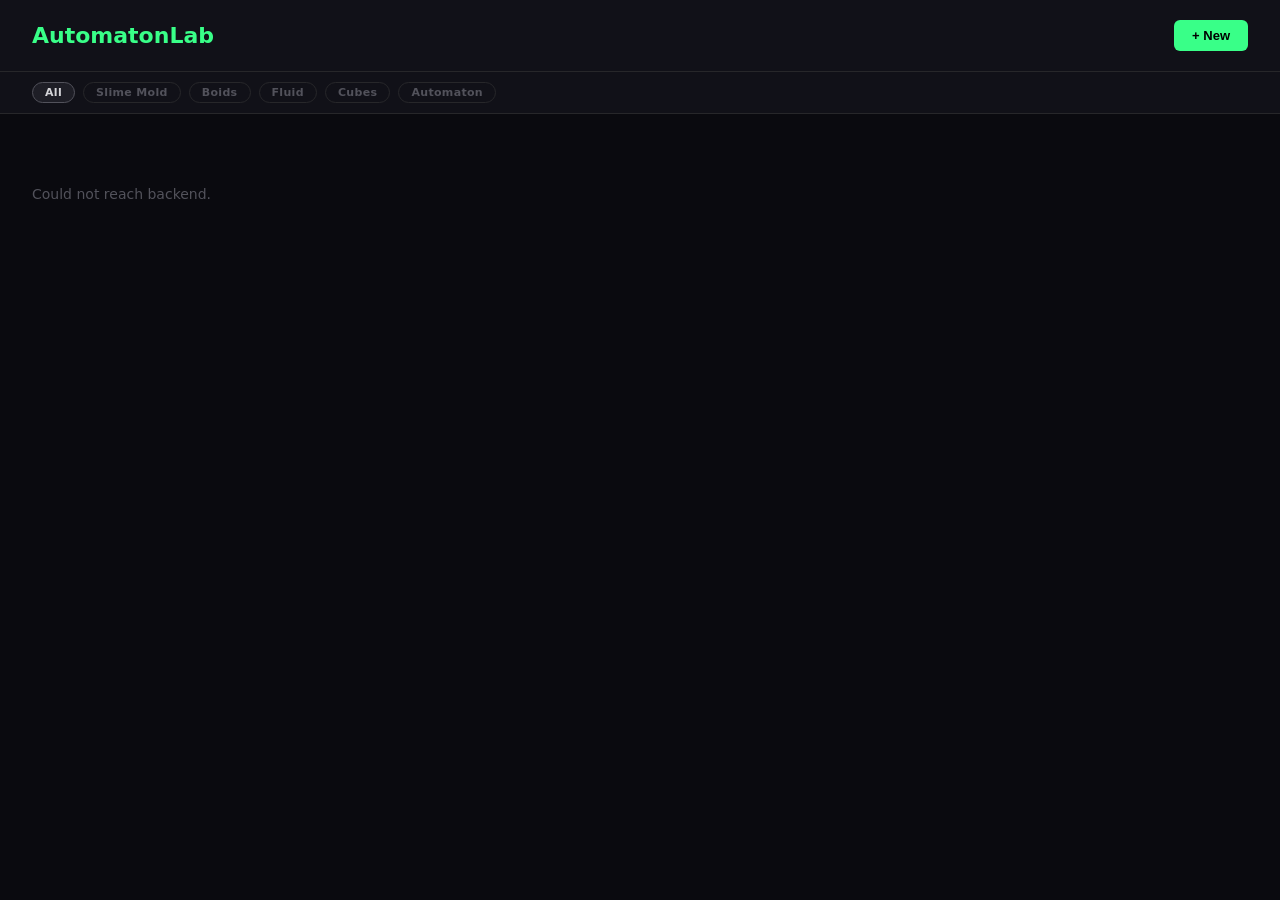
<file: frontend/index.html>
<!DOCTYPE html>
<html lang="en">
<head>
  <meta charset="UTF-8" />
  <meta name="viewport" content="width=device-width, initial-scale=1.0" />
  <title>AutomatonLab</title>
  <link rel="stylesheet" href="style.css" />
</head>
<body class="page-gallery">

  <header class="gallery-header">
    <div>
      <h1>AutomatonLab</h1>
    </div>
    <button class="btn-primary" id="new-btn">+ New</button>
  </header>

  <div class="filter-bar">
    <button class="filter-btn active" data-filter="all">All</button>
    <button class="filter-btn filter-btn--slime" data-filter="slime">Slime Mold</button>
    <button class="filter-btn filter-btn--boids" data-filter="boids">Boids</button>
    <button class="filter-btn filter-btn--fluid" data-filter="fluid">Fluid</button>
    <button class="filter-btn filter-btn--cubes" data-filter="cubes">Cubes</button>
    <button class="filter-btn filter-btn--automaton" data-filter="automaton">Automaton</button>
  </div>

  <main class="gallery-grid" id="gallery-grid">
    <!-- cards injected by main.js -->
  </main>

  <!-- Type picker overlay -->
  <div class="overlay hidden" id="type-picker">
    <div class="type-picker-panel">
      <div class="type-picker-header">
        <span>Choose a simulation type</span>
        <button class="overlay-close" id="picker-close">&#10005;</button>
      </div>
      <div class="type-options">

        <button class="type-option" data-type="slime">
          <div class="type-preview"></div>
          <div class="type-label">
            <strong>Slime Mold</strong>
            <span>Physarum-style agent trails</span>
          </div>
        </button>

        <button class="type-option" data-type="boids">
          <div class="type-preview"></div>
          <div class="type-label">
            <strong>Boids</strong>
            <span>Flocking &amp; emergence</span>
          </div>
        </button>

        <button class="type-option" data-type="fluid">
          <div class="type-preview"></div>
          <div class="type-label">
            <strong>Fluid</strong>
            <span>Ink and smoke dynamics</span>
          </div>
        </button>

        <button class="type-option" data-type="cubes">
          <div class="type-preview"></div>
          <div class="type-label">
            <strong>Cubes</strong>
            <span>3D cellular automaton</span>
          </div>
        </button>

        <button class="type-option" data-type="automaton">
          <div class="type-preview"></div>
          <div class="type-label">
            <strong>Automaton</strong>
            <span>1D elementary rules</span>
          </div>
        </button>

      </div>
    </div>
  </div>

  <script src="previews.js"></script>
  <script src="main.js"></script>
</body>
</html>
</file>
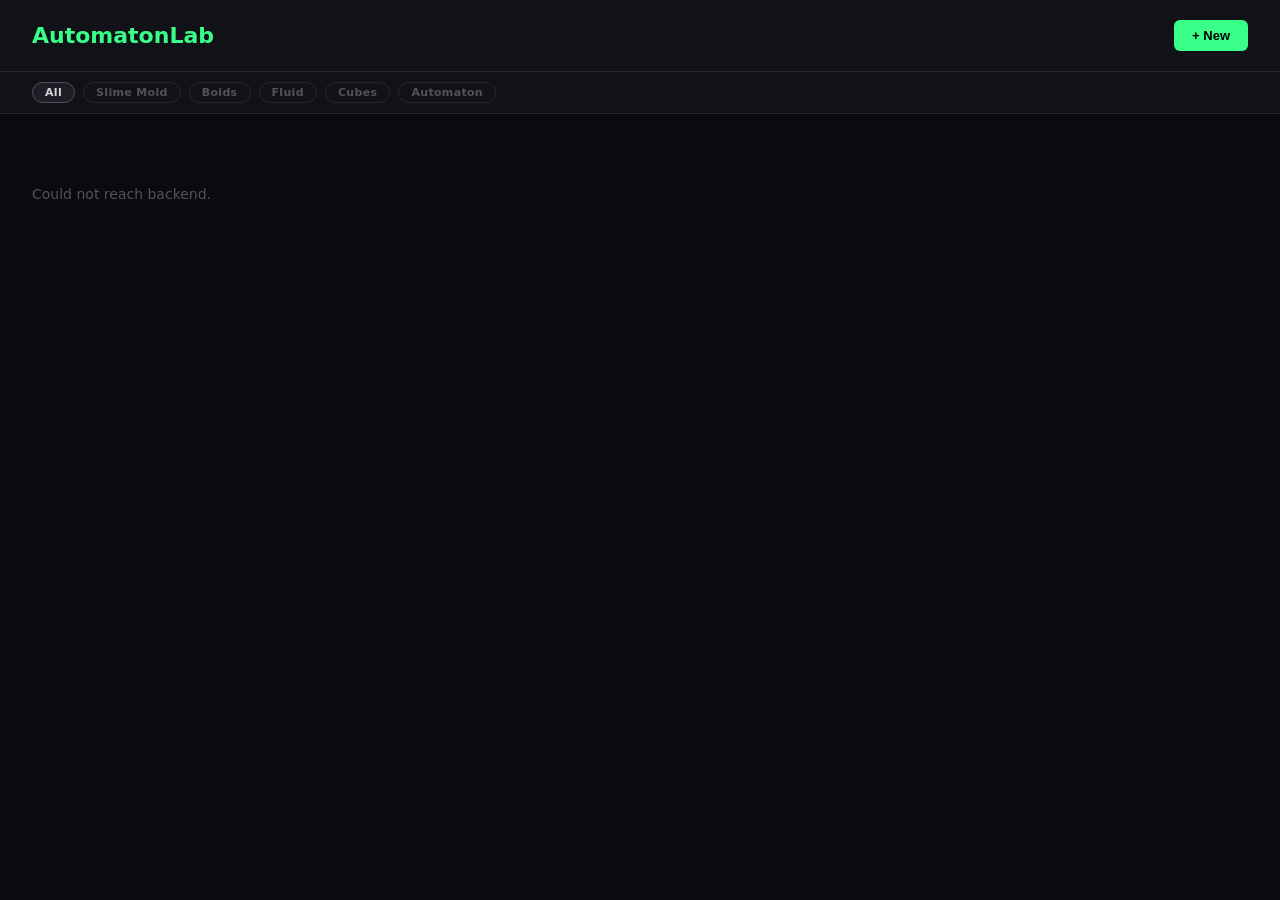
<file: frontend/simulation.html>
<!DOCTYPE html>
<html lang="en">
<head>
  <meta charset="UTF-8" />
  <meta name="viewport" content="width=device-width, initial-scale=1.0" />
  <title>AutomatonLab</title>
  <link rel="stylesheet" href="style.css" />
</head>
<body class="page-simulation">

  <div class="sim-layout">
    <main class="sim-canvas-area">
      <a class="back-btn" href="index.html">&#8592; Gallery</a>
      <img id="sim-stream" class="sim-stream hidden" alt="simulation" draggable="false" crossorigin="anonymous" />
      <div class="sim-placeholder" id="sim-placeholder">
        <div class="placeholder-dim"></div>
        <span class="placeholder-label">Click to start</span>
      </div>
    </main>

    <aside class="sim-sidebar">
      <div class="sim-meta">
        <div class="sim-name-row">
          <input class="slime-name-input" type="text" id="slime-name" value="Loading..." />
          <button class="edit-name-btn" id="edit-name-btn" title="Edit name">&#9998;</button>
        </div>
        <div class="sim-meta-row">
          <span class="slime-author" id="slime-author">by —</span>
          <span class="type-badge" id="type-badge"></span>
        </div>
      </div>

      <div class="sim-actions">
        <button type="submit" form="params-form" id="run-btn" class="btn-primary">Run</button>
        <button type="button" id="save-btn" class="btn-ghost">Save</button>
      </div>

      <div id="status"></div>

      <form id="params-form">
        <!-- injected by simulation.js based on type -->
      </form>
    </aside>

  </div>

  <script src="simulation.js"></script>
</body>
</html>
</file>
<file: frontend/style.css>
*, *::before, *::after {
  box-sizing: border-box;
  margin: 0;
  padding: 0;
}

:root {
  --bg: #0a0a0f;
  --surface: #111118;
  --accent: #39ff88;
  --accent-dim: #1a7a42;
  --text: #d4d4d8;
  --muted: #52525b;
  --border: #27272a;
  --input-bg: #18181b;
}

body {
  background: var(--bg);
  color: var(--text);
  font-family: 'Segoe UI', system-ui, sans-serif;
  font-size: 14px;
}

/* ─── Shared ─────────────────────────────────────── */

.btn-primary {
  background: var(--accent);
  color: #000;
  border: none;
  border-radius: 6px;
  padding: 8px 18px;
  font-size: 13px;
  font-weight: 700;
  cursor: pointer;
  transition: opacity 0.15s;
}
.btn-primary:hover { opacity: 0.85; }
.btn-primary:disabled { opacity: 0.4; cursor: not-allowed; }

.btn-ghost {
  background: transparent;
  color: var(--text);
  border: 1px solid var(--border);
  border-radius: 6px;
  padding: 8px 18px;
  font-size: 13px;
  cursor: pointer;
  transition: border-color 0.15s;
}
.btn-ghost:hover { border-color: var(--muted); }

input[type="text"],
input[type="number"] {
  background: var(--input-bg);
  border: 1px solid var(--border);
  border-radius: 4px;
  color: var(--text);
  padding: 6px 8px;
  font-size: 13px;
  outline: none;
  transition: border-color 0.15s;
  width: 100%;
}
.binary8-input {
  background: var(--input-bg);
  border: 1px solid var(--border);
  border-radius: 4px;
  color: var(--text);
  padding: 6px 8px;
  font-size: 13px;
  font-family: monospace;
  outline: none;
  transition: border-color 0.15s;
  width: 100%;
  letter-spacing: 0.15em;
}
input[type="text"]:focus,
input[type="number"]:focus {
  border-color: var(--accent-dim);
}

label {
  display: flex;
  flex-direction: column;
  gap: 3px;
  color: var(--text);
  font-size: 13px;
}

.param-group {
  display: flex;
  flex-direction: column;
  gap: 8px;
  padding-left: 8px;
  border-left: 2px solid var(--border);
}

.param-group h2 {
  font-size: 11px;
  font-weight: 600;
  text-transform: uppercase;
  letter-spacing: 1px;
  color: var(--muted);
  border-bottom: 1px solid var(--border);
  padding-bottom: 4px;
}

.hidden { display: none !important; }

/* ─── Gallery page ───────────────────────────────── */

.page-gallery {
  height: 100vh;
  overflow: hidden;
  display: grid;
  grid-template-rows: auto auto 1fr;
}

.gallery-header {
  display: flex;
  align-items: center;
  justify-content: space-between;
  padding: 20px 32px;
  border-bottom: 1px solid var(--border);
  background: var(--surface);
  flex-shrink: 0;
}

.gallery-header h1 {
  font-size: 22px;
  font-weight: 700;
  color: var(--accent);
}

.gallery-header .subtitle {
  font-size: 12px;
  color: var(--muted);
  margin-left: 10px;
}

.gallery-grid {
  overflow-y: auto;
  padding: 32px;
  display: grid;
  grid-template-columns: repeat(auto-fill, minmax(220px, 1fr));
  gap: 20px;
  align-content: start;
}

.slime-card {
  background: var(--surface);
  border: 1px solid var(--border);
  border-radius: 10px;
  overflow: hidden;
  cursor: pointer;
  transition: border-color 0.15s, transform 0.15s;
  display: flex;
  flex-direction: column;
}
.slime-card:hover {
  border-color: var(--accent-dim);
  transform: translateY(-2px);
}

.card-preview {
  width: 100%;
  aspect-ratio: 4/3;
  background: #0d0d14;
  display: flex;
  align-items: center;
  justify-content: center;
  color: var(--muted);
  font-size: 12px;
  border-bottom: 1px solid var(--border);
  background-repeat: no-repeat;
}

.card-info {
  padding: 12px 14px;
}

.card-name {
  font-size: 14px;
  font-weight: 600;
  color: var(--text);
  white-space: nowrap;
  overflow: hidden;
  text-overflow: ellipsis;
}

.card-author,
.card-meta {
  font-size: 12px;
  color: var(--muted);
  margin-top: 2px;
}

.card-top-row {
  display: flex;
  align-items: center;
  justify-content: space-between;
  gap: 6px;
}

.type-badge {
  font-size: 10px;
  font-weight: 600;
  padding: 2px 7px;
  border-radius: 20px;
  white-space: nowrap;
  flex-shrink: 0;
}
.type-badge--slime   { background: #1a3d2b; color: #39ff88; }
.type-badge--boids   { background: #1a2a3d; color: #38bdf8; }
.type-badge--fluid   { background: #1a2e3d; color: #fb923c; }
.type-badge--cubes      { background: #2a1a3d; color: #c084fc; }
.type-badge--automaton  { background: #1a3a2a; color: #4ade80; }

.filter-bar {
  display: flex;
  align-items: center;
  gap: 8px;
  padding: 10px 32px;
  background: var(--surface);
  border-bottom: 1px solid var(--border);
}

.filter-btn {
  appearance: none;
  -webkit-appearance: none;
  background: transparent;
  border: 1px solid var(--border);
  border-radius: 20px;
  color: var(--muted);
  font-family: inherit;
  font-size: 11px;
  font-weight: 600;
  padding: 3px 12px;
  cursor: pointer;
  transition: border-color 0.15s, color 0.15s, background 0.15s;
  letter-spacing: 0.03em;
}
.filter-btn:hover {
  color: var(--text);
  border-color: var(--muted);
}
.filter-btn.active                { color: var(--text);    border-color: var(--muted); background: #1e1e26; }
.filter-btn--slime.active         { color: #39ff88; border-color: #1a3d2b; background: #1a3d2b; }
.filter-btn--boids.active         { color: #38bdf8; border-color: #1a2a3d; background: #1a2a3d; }
.filter-btn--fluid.active         { color: #fb923c; border-color: #1a2e3d; background: #1a2e3d; }
.filter-btn--cubes.active         { color: #c084fc; border-color: #2a1a3d; background: #2a1a3d; }
.filter-btn--automaton.active     { color: #4ade80; border-color: #1a3a2a; background: #1a3a2a; }

.gallery-empty {
  grid-column: 1 / -1;
  color: var(--muted);
  font-size: 14px;
  padding: 40px 0;
}

/* ─── Type picker overlay ────────────────────────── */

.overlay {
  position: fixed;
  inset: 0;
  background: rgba(0,0,0,0.7);
  display: flex;
  align-items: center;
  justify-content: center;
  z-index: 100;
}

.type-picker-panel {
  background: var(--surface);
  border: 1px solid var(--border);
  border-radius: 12px;
  width: 560px;
  max-width: 95vw;
  overflow: hidden;
}

.type-picker-header {
  display: flex;
  align-items: center;
  justify-content: space-between;
  padding: 16px 20px;
  border-bottom: 1px solid var(--border);
  font-size: 13px;
  color: var(--muted);
}

.overlay-close {
  background: none;
  border: none;
  color: var(--muted);
  font-size: 16px;
  cursor: pointer;
  line-height: 1;
  padding: 2px 4px;
}
.overlay-close:hover { color: var(--text); }

.type-options {
  display: flex;
  gap: 0;
}

.type-option {
  flex: 1;
  background: none;
  border: none;
  border-right: 1px solid var(--border);
  cursor: pointer;
  display: flex;
  flex-direction: column;
  align-items: center;
  padding: 24px 16px;
  gap: 14px;
  transition: background 0.15s;
  color: var(--text);
}
.type-option:last-child { border-right: none; }
.type-option:hover { background: #18181f; }
.type-option:disabled { opacity: 0.4; cursor: not-allowed; }

.type-preview {
  width: 100%;
  aspect-ratio: 4/3;
  background: #0d0d14;
  border-radius: 6px;
  border: 1px solid var(--border);
}

.type-label {
  display: flex;
  flex-direction: column;
  align-items: center;
  gap: 3px;
  text-align: center;
}
.type-label strong {
  font-size: 14px;
  color: var(--text);
}
.type-label span {
  font-size: 11px;
  color: var(--muted);
}

.card-new {
  border-style: dashed;
  align-items: center;
  justify-content: center;
  min-height: 180px;
  color: var(--muted);
  font-size: 28px;
  gap: 8px;
}
.card-new span {
  font-size: 13px;
  color: var(--muted);
}
.card-new:hover {
  color: var(--accent);
  border-color: var(--accent-dim);
}
.card-new:hover span {
  color: var(--accent);
}

/* ─── Simulation page ────────────────────────────── */

.page-simulation {
  height: 100vh;
  overflow: hidden;
}

.sim-layout {
  display: flex;
  height: 100vh;
}

.sim-canvas-area {
  flex: 1;
  display: flex;
  align-items: center;
  justify-content: center;
  background: var(--bg);
  position: relative;
}

.back-btn {
  position: absolute;
  top: 20px;
  left: 24px;
  color: var(--muted);
  text-decoration: none;
  font-size: 13px;
  transition: color 0.15s;
}
.back-btn:hover { color: var(--text); }

.sim-placeholder {
  position: relative;
  max-width: 100%;
  max-height: 100%;
  cursor: pointer;
  display: flex;
  align-items: center;
  justify-content: center;
  border-radius: 6px;
  overflow: hidden;
  background-color: #0d0d14;
  background-size: cover;
  background-position: center;
}

.placeholder-dim {
  position: absolute;
  inset: 0;
  background: rgba(0, 0, 0, 0.65);
  transition: background 0.2s;
}
.sim-placeholder:hover .placeholder-dim {
  background: rgba(0, 0, 0, 0.5);
}

.placeholder-label {
  position: relative;
  z-index: 1;
  color: #fff;
  font-size: 15px;
  font-weight: 600;
  letter-spacing: 0.05em;
  pointer-events: none;
}

.sim-stream {
  max-width: 100%;
  max-height: 100%;
  object-fit: contain;
  border-radius: 6px;
  user-select: none;
  -webkit-user-drag: none;
  cursor: crosshair;
}

.sim-sidebar {
  width: 280px;
  flex-shrink: 0;
  background: var(--surface);
  display: flex;
  flex-direction: column;
  padding: 24px 16px;
  gap: 0;
  overflow-y: auto;
}

.sim-meta {
  display: flex;
  flex-direction: column;
  gap: 4px;
  margin-bottom: 8px;
}

.sim-name-row {
  display: flex;
  align-items: center;
  gap: 6px;
}

.slime-name-input {
  font-size: 18px;
  font-weight: 700;
  background: transparent;
  border: none !important;
  padding: 3px 5px !important;
  color: var(--accent) !important;
  flex: 1 1 0 !important;
  min-width: 0;
  width: 0 !important;
}
.slime-name-input:focus {
  outline: none;
  border-bottom: 1px solid var(--accent-dim) !important;
}

.edit-name-btn {
  background: none;
  border: none;
  color: var(--text);
  font-size: 14px;
  cursor: pointer;
  padding: 2px 4px;
  flex-shrink: 0;
  line-height: 1;
  transition: color 0.15s;
  transform: scaleY(-1);
  display: inline-block;
}
.edit-name-btn:hover { color: var(--accent); }

.sim-meta-row {
  display: flex;
  align-items: center;
  gap: 8px;
}

.slime-author {
  font-size: 12px;
  color: var(--muted);
}

#params-form {
  display: flex;
  flex-direction: column;
  gap: 24px;
}

.swatch-field {
  display: flex;
  flex-direction: column;
  gap: 6px;
}

.swatch-label {
  font-size: 13px;
  color: var(--text);
}

.swatch-row {
  display: flex;
  gap: 6px;
}

.swatch-btn {
  flex: 1;
  height: 22px;
  border: 2px solid transparent;
  border-radius: 4px;
  cursor: pointer;
  transition: border-color 0.15s, transform 0.1s;
}
.swatch-btn:hover { transform: scaleY(1.15); }
.swatch-active { border-color: #fff; }

.colorpickers-field {
  display: flex;
  flex-direction: column;
  gap: 3px;
  color: var(--text);
  font-size: 13px;
}
.colorpickers-row {
  display: flex;
  gap: 6px;
}
input[type="color"].color-dot {
  width: 22px;
  height: 22px;
  padding: 0;
  border: none;
  border-radius: 4px;
  cursor: pointer;
  background: none;
}
input[type="color"].color-dot::-webkit-color-swatch-wrapper { padding: 0; }
input[type="color"].color-dot::-webkit-color-swatch { border: none; border-radius: 3px; }

.sim-actions {
  display: flex;
  gap: 8px;
  margin-bottom: 12px;
}
.sim-actions .btn-primary { flex: 1; }

#status {
  font-size: 12px;
  color: var(--muted);
  margin-bottom: 12px;
}
#status.error { color: #f87171; }
#status.ok { color: var(--accent); }
</file>
